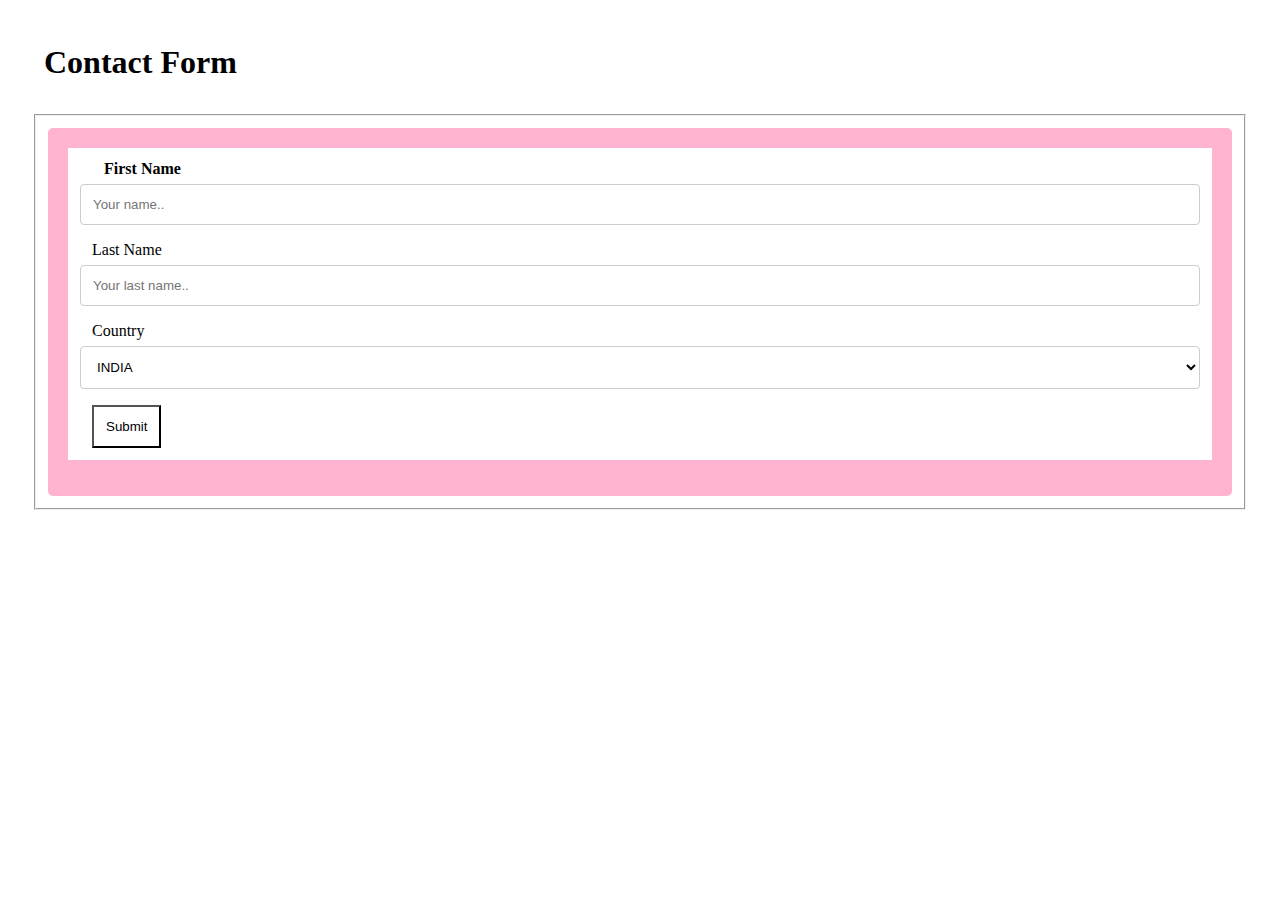
<file: contact.html>
<html>
<head>
  <title>Contact Us Form</title>


  
<meta name="viewport" content="width=device-width, initial-scale=1">
<style>
  padding: 12px;
body {font-family: Arial}
* {box-sizing: border-box;
  padding: 12px;
  padding: 12px;
  padding: 12px;
  background:white;
 }

input[type=text], select, textarea {
  width: 100%;
  padding: 12px;
  border: 1px solid #ccc;
  border-radius: 4px;
  box-sizing: border-box;
  margin-top: 6px;
  margin-bottom: 16px;
  resize: vertical;
}

input[type=submit] {
       
  background-color:green;
  color: white;
  padding: 12px 20px;
  border: none;
  border-radius: 4px;
  cursor: pointer;
}

input[type=submit]:hover {
  background-color:red;
}

.container {
  border-radius: 5px;
  background-color: #ffb3d1;
  padding: 20px;
}
}
</style>
</head>
<body>

<h1>Contact Form</h1>
<fieldset>
<div class="container">
  <form action="MAILTO:nirmal.16400@gmail.com" method="post" enctype="text/plain">
    <label for="fname"><strong>First Name</strong></label>
    <input type="text" id="fname" name="firstname" placeholder="Your name..">

    <label for="lname">Last Name</label>
    <input type="text" id="lname" name="lastname" placeholder="Your last name..">

    <label for="country">Country</label>
    <select id="country" name="country">
      <option value="australia">INDIA</option>
      <option value="canada">AUSTRALIA</option>
      <option value="usa">USA</option>
    </select>

    <a href="https://forms.gle/Wxgz6RuQnbQetaLw8"><button type="button" class="btn btn-primary btn-lg">Submit</button></a>
  </form>
</div>
</fieldset>
</body>
</html>
</file>
